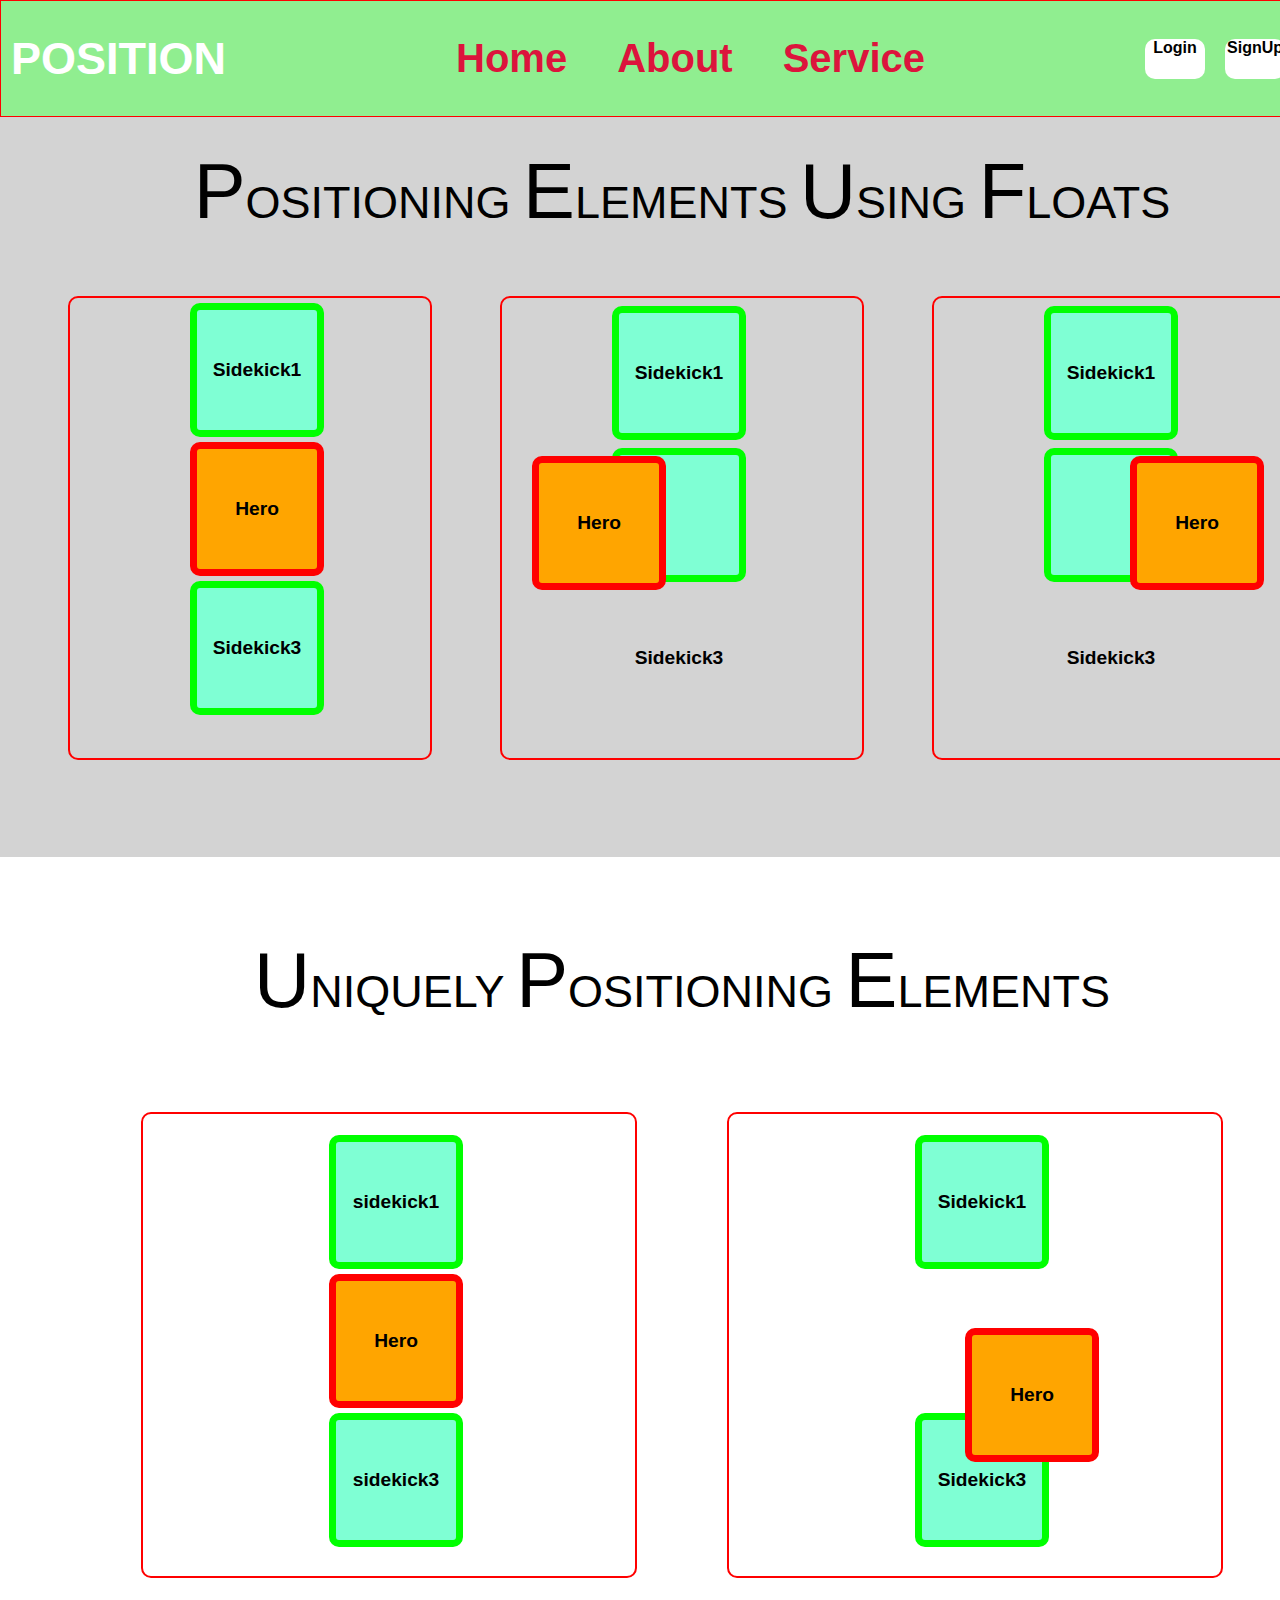
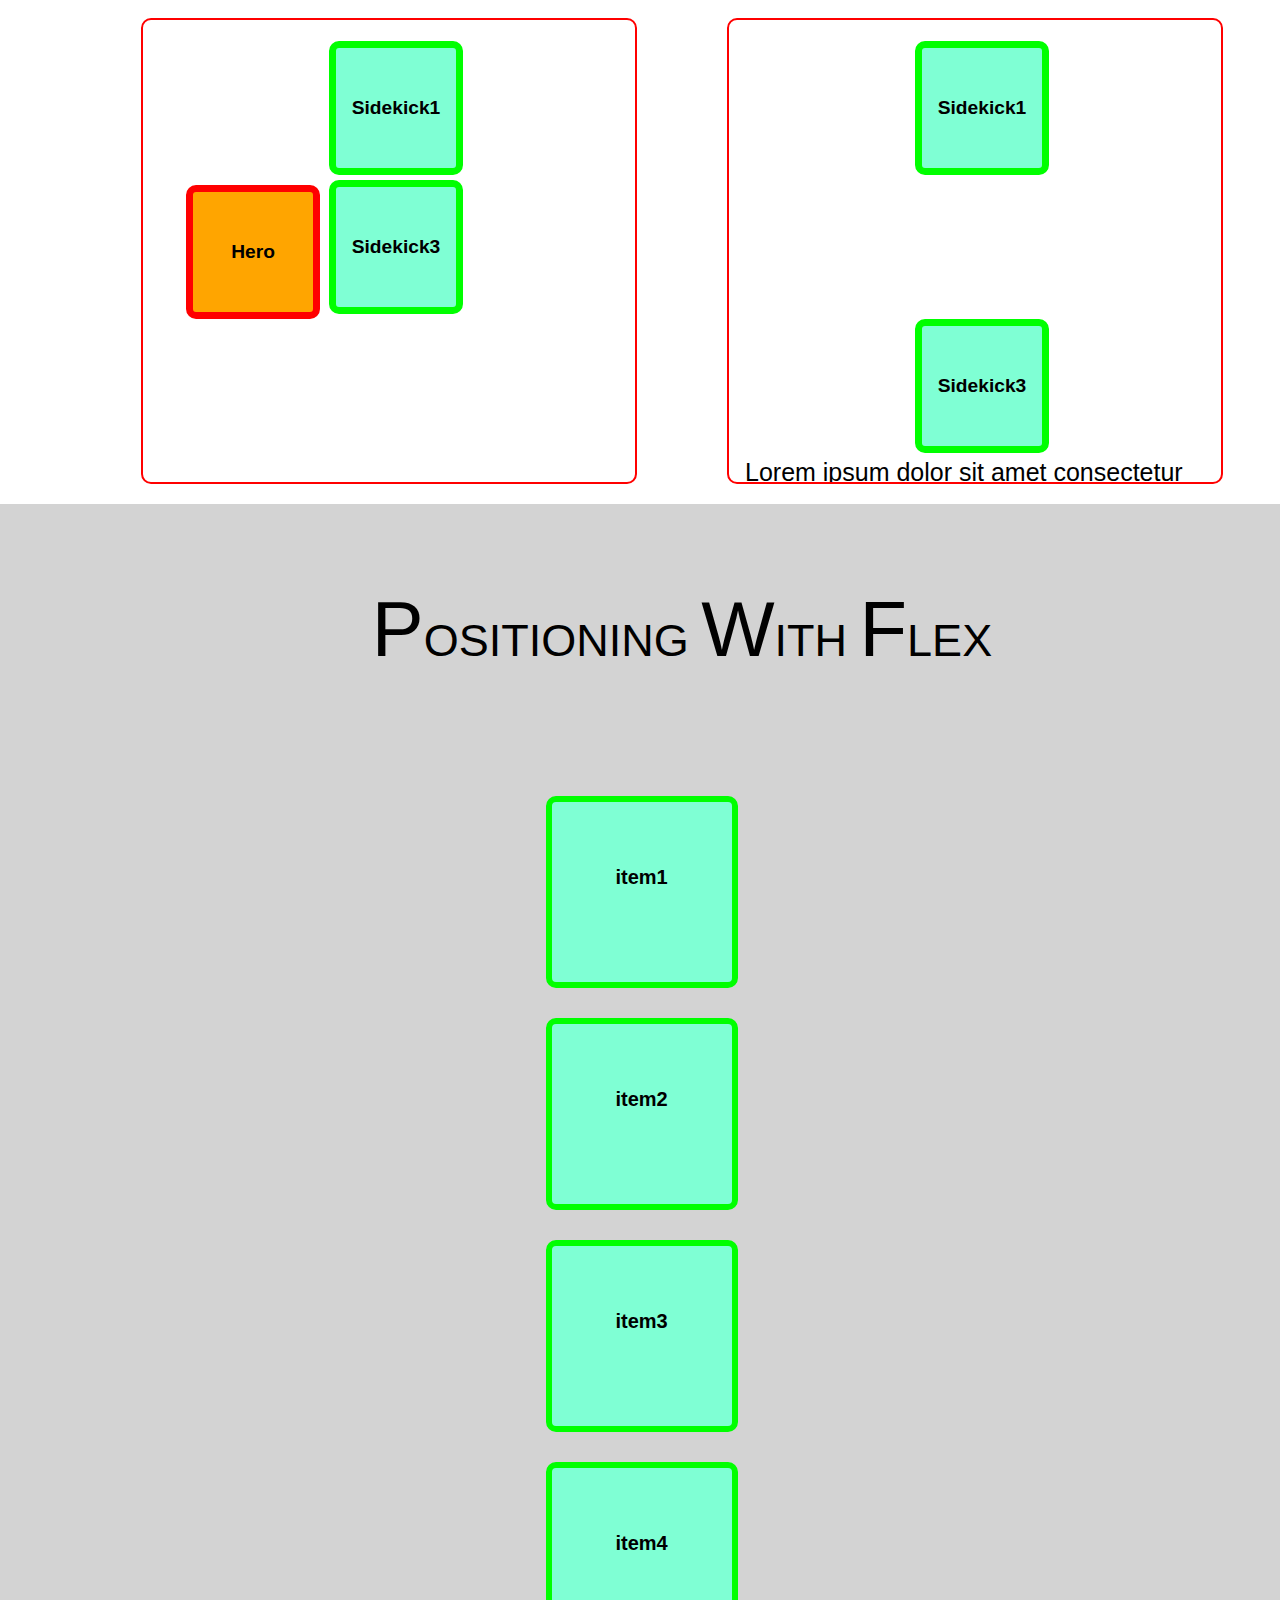
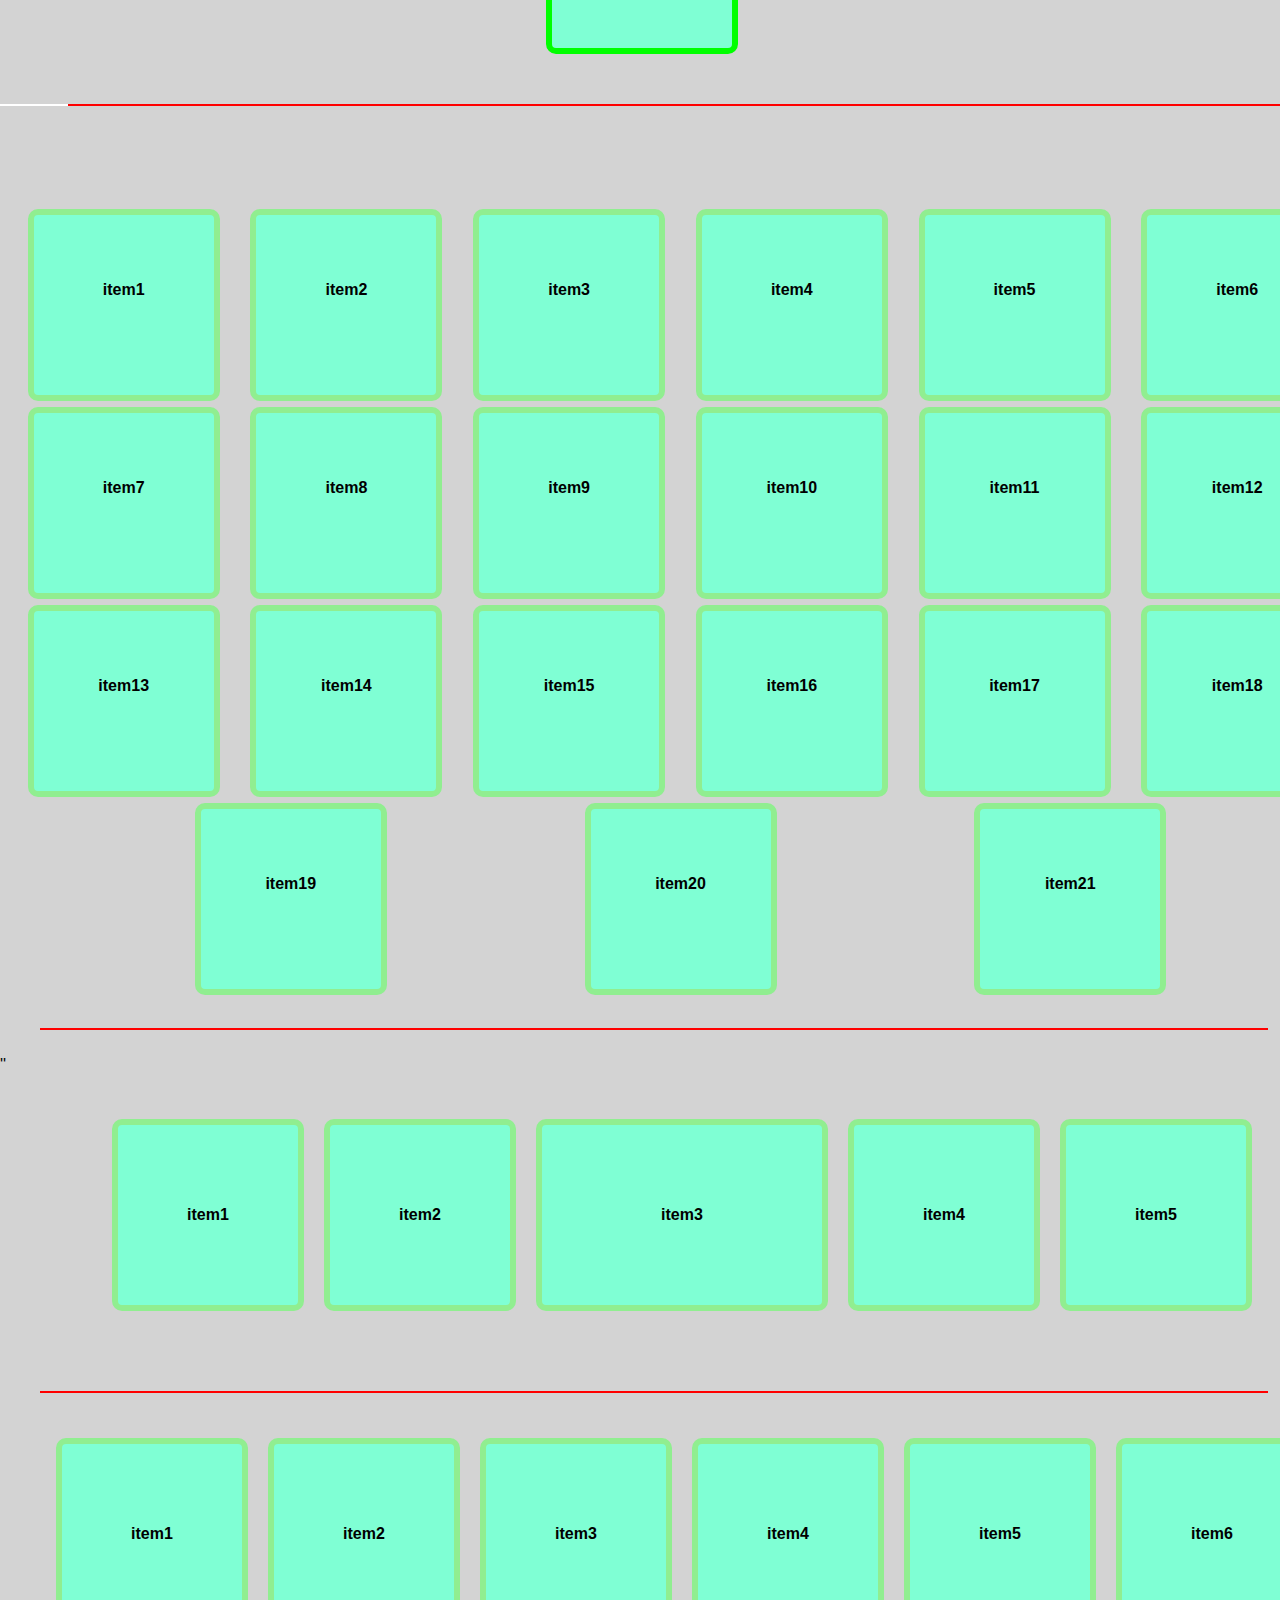
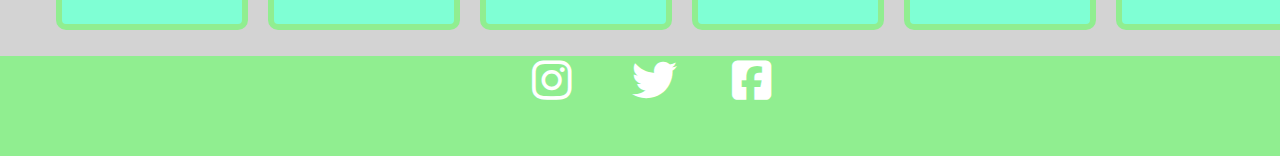
<file: index.html>
<!DOCTYPE html>
<html lang="en">
<head>
    <meta charset="UTF-8">
    <meta name="viewport" content="width=device-width, initial-scale=1.0">
    <title>LMS position</title>
    <link rel="stylesheet" href="https://cdnjs.cloudflare.com/ajax/libs/font-awesome/6.7.2/css/all.min.css" integrity="sha512-Evv84Mr4kqVGRNSgIGL/F/aIDqQb7xQ2vcrdIwxfjThSH8CSR7PBEakCr51Ck+w+/U6swU2Im1vVX0SVk9ABhg==" crossorigin="anonymous" referrerpolicy="no-referrer" />
    <link rel="stylesheet" href="style.css">
    
</head>
<body>
    <header>
        <nav class="navbar">
            <div class="position">POSITION</div>
            
            <a class="anchor" href="#">Home</a>
            <a class="anchor"href="#">About</a>
            <a class="anchor" href="#">Service</a>
            
            <div class="login">Login</div>
            <div class="signin">SignUp</div>
            </nav>
    </header>

    <div class="background">
        
        <div class="placeheading">
            <p class="heading"><big><big><big>P</big></big></big>OSITIONING <big><big><big>E</big></big></big>LEMENTS <big><big><big>U</big></big></big>SING <big><big><big>F</big></big></big>LOATS</p>
        </div>


    <div class="container">
        <div class="textcontainer">
            <div class="sidekick1flexbox">Sidekick1</div>
            <div class="heroflexbox1">Hero</div>
            <div class="sidekick3flexbox">Sidekick3</div>
        </div>

        <div class="textcontainer">
            <div class="sidekick4flexbox">Sidekick1</div>
            <div class="heroflexbox2">Hero</div>
            <div class="sidekick5flexbox">Sidekick3</div>
        </div>
        
        <div class="textcontainer">
            <div class="sidekick6flexbox">Sidekick1</div>
            <div class="heroflexbox3">Hero</div>
            <div class="sidekick7flexbox">Sidekick3</div>
        </div>
</div>
<div class="background1">
    <div class="placeheading1">
        <p class="heading1"><big><big><big>U</big></big></big>NIQUELY <big><big><big>P</big></big></big>OSITIONING <big><big><big>E</big></big></big>LEMENTS</p>
    </div>

<div class="container1">
    <div class="textcontainer1">
        <div class="sidekick1">sidekick1</div>
        <div class="sidekick2">Hero</div>
        <div class="sidekick3">sidekick3</div>
    </div>
    <div class="textcontainer1">
        <div class="sidekick4">Sidekick1</div>
        <div class="sidekick5">Hero</div>
        <div class="sidekick6">Sidekick3</div>
    </div>
    <div class="textcontainer1">
        <div class="sidekick7">Sidekick1</div>
        <div class="sidekick8">Hero</div>
        <div class="sidekick9">Sidekick3</div>
    </div>
    <div class="textcontainer2">
        <div class="sidekick10">Sidekick1</div>
        <div class="sidekick11">Hero</div>
        <div class="sidekick12">Sidekick3</div>
       <p>Lorem ipsum dolor sit amet consectetur adipisicing elit. Possimus id totam eos illo. Praesentium, facere! Nisi neque pariatur facilis molestias minima. Molestiae, excepturi sed! Repudiandae asperiores qui ab possimus perferendis!
       Eius doloribus numquam quas suscipit iste quae error similique maxime molestias facere dolores nisi libero temporibus eos totam quod nostrum voluptas in, omnis eum hic incidunt vitae illum nulla? At.
       Architecto temporibus quo sapiente esse odio iusto vero ex, adipisci blanditiis in delectus, vitae quaerat eius modi consequatur autem aperiam facilis soluta quis, at vel similique debitis alias. Exercitationem, nulla.
       Amet quaerat dolorem ducimus aliquam adipisci maiores harum officia aliquid vero suscipit, asperiores voluptatum unde quisquam praesentium tempora aut provident earum dicta dolorum consequuntur nihil atque quo! Deserunt, debitis commodi.</p>
        
    </div>
</div>

</div>
<div class="background3">
    <div class="placeheading3">
        <p class="heading3"><big><big><big>P</big></big></big>OSITIONING <big><big><big>W</big></big></big>ITH <big><big><big>F</big></big></big>LEX</p>
    </div>
    <div class="itembox">
        
<div class="item">item1</div>
<div class="item">item2</div>
<div class="item">item3</div>
<div class="item">item4</div>
    </div>

</div>
<div class="border"></div>
<div class="background4">




<div class="container4">
<div class="item1">item1</div>
<div class="item1">item2</div>
<div class="item1">item3</div>
<div class="item1">item4</div>
<div class="item1">item5</div>
<div class="item1">item6</div>
<div class="item1">item7</div>
<div class="item1">item8</div>
<div class="item1">item9</div>
<div class="item1">item10</div>
<div class="item1">item11</div>
<div class="item1">item12</div>
<div class="item1">item13</div>
<div class="item1">item14</div>
<div class="item1">item15</div>
<div class="item1">item16</div>
<div class="item1">item17</div>
<div class="item1">item18</div>
<div class="item1">item19</div>
<div class="item1">item20</div>
<div class="item1">item21</div>
</div>

<div class="border1"></div>

</div>

<div class="background6">''
    <div class="container5">
    <div class="item2">item1</div>
    <div class="item2">item2</div>
    <div class="item3">item3</div>
    <div class="item2">item4</div>
    <div class="item2">item5</div>
</div>
<div class="border1"></div>

<div class="container5">
    <div class="item2">item1</div>
    <div class="item2">item2</div>
    <div class="item2">item3</div>
    <div class="item2">item4</div>
    <div class="item2">item5</div>
    <div class="item2">item6</div>

</div>
</div>
<footer>
    <div class="navfoot">
        <div class="instagram">
        <i class="fa-brands fa-instagram"></i>
        </div>
        <div class="twitter">
        <i class="fa-brands fa-twitter"></i>
       </div>
       <div class="facebook">
        <i class="fa-brands fa-square-facebook"></i>
       </div>
    </div>
</footer>












</body>
</html>
</file>
<file: style.css>
*{
    margin:0px;
    padding: 0px;
    font-family: poppins,sans-serif;
}
.navbar{
    height: 95px;
    width:1346px;
    background-color: #90EE90;
    display: flex;
    align-items: center;
    text-align: center;
    padding: 10px;
    text-decoration: none;
    border: 1px solid red;
    
}

.position{
    color: #FFFFFF;
    font-size: 45px;
    font-weight: 600;
    padding: 0px;
    margin-right: 200px;
    
}

.anchor{
    font-size: 40px;
    color:crimson ;
    margin-left:10px;
    text-decoration: none;
    padding: 20px;
    font-weight: bold;
    

    
    

}
a:hover{
    color: white;
    text-decoration: crimson underline;

    
}



.login{
    height:40px;
    width:60px;
    background-color: #FFFFFF;
    border-radius: 10px;
    margin-left: 200px;
    font-weight:bold ;
    text-align: center;
    
    

}

.signin{
    height:40px;
    width:60px;
    background-color: #FFFFFF;
    font-weight: bold;
    margin-left: 20px;
    border-radius: 10px;
    text-align: center;
    
    
}

.background{
     background-color: lightgrey;
     height: 740px;
     width: 1364px;
     
    }

.placeheading{
    text-align: center;
    padding: 30px;
    margin-bottom: 30px;
    
}

.heading{
    font-size: 45px;
    font-weight: 400;
    
    
}

.textcontainer{
    height: 460px;
    width: 360px;
    border: 2px solid red ;
    border-radius: 10px;
    
}
    
.container{
    display:flex;
    
    justify-content: space-evenly;
    flex-wrap: wrap;

}

.sidekick1flexbox{
    height: 120px;
    width:120px;
    background-color: aquamarine;
    border:7px solid lime;
    font-size: 1.2rem;
    font-weight: 700;
    text-align: center;
    line-height: 120px;
    border-radius: 10px;
    margin-left: 120px;
    margin-block: 5px;
    
    

}


.sidekick3flexbox{
    height: 120px;
    width:120px;
    background-color: aquamarine;
    border:7px solid lime;
    font-size: 1.2rem;
    font-weight: 700;
    text-align: center;
    line-height: 120px;
    border-radius: 10px;
    margin-left: 120px;
    margin-block: 5px;
    
   
}

.sidekick4flexbox{
    height: 120px;
    width:120px;
    background-color: aquamarine;
    border:7px solid lime;
    font-size: 1.2rem;
    font-weight: 700;
    text-align: center;
    line-height: 120px;
    border-radius: 10px;
    margin-block: 8px;
    margin-left: 110px;
}




.sidekick5flexbox{
    height: 120px;
    width:120px;
    background-color: aquamarine;
    border:7px solid lime;
    font-size: 1.2rem;
    font-weight: 700;
    text-align: center;
    line-height: 120px;
    border-radius: 10px;
    margin-block: 8px;
    margin-left: 110px;
    
}


.sidekick6flexbox{
    height: 120px;
    width:120px;
    background-color: aquamarine;
    border:7px solid lime;
    font-size: 1.2rem;
    font-weight: 700;
    text-align: center;
    line-height: 120px;
    border-radius: 10px;
    margin-block: 8px;
    margin-left: 110px;
}

.sidekick7flexbox{
    height: 120px;
    width:120px;
    background-color: aquamarine;
    border:7px solid lime;
    font-size: 1.2rem;
    font-weight: 700;
    text-align: center;
    line-height: 120px;
    border-radius: 10px;
    margin-block: 8px;
    margin-left: 110px;
    
}



.heroflexbox1{
    height:120px;
    width:120px;
    background-color: orange;
    border:7px solid red;
    font-size:1.2rem;
    font-weight: 700;
    text-align: center;
    line-height: 120px;
    border-radius: 10px;
    margin-left: 120px;
    margin-block: 5px;
   
}



.heroflexbox2{
    height:120px;
    width:120px;
    background-color: orange;
    border:7px solid red;
    font-size:1.2rem;
    font-weight: 700;
    text-align: center;
    line-height: 120px;
    border-radius: 10px;
    margin-block: 8px;
    margin-left: 110px;
    float:left;
    margin-left: 30px;
}

.heroflexbox3{
    height:120px;
    width:120px;
    background-color: orange;
    border:7px solid red;
    font-size:1.2rem;
    font-weight: 700;
    text-align: center;
    line-height: 120px;
    border-radius: 10px;
    margin-block: 8px;
    margin-left: 110px;
    float: right ;
    margin-right: 30px;
}

.heading1{
    margin-top: 120px;
    text-align: center;
    line-height: 60px;
}



.placeheading1{
    
    font-weight: 500;
    font-size: 45px;
    padding: 70px;
}


.container1{
    display: flex;
    flex-wrap: wrap;
    justify-content: center;
    

}
.textcontainer1{
    height: 430px;
    width:460px;
    border: 2px solid red;
    padding: 16px;
    margin-left: 45px;
    margin-right: 45px;
    margin-top: 20px;
    margin-bottom: 20px;
    border-radius: 10px;
    font-size: 25px;
    
    
    
}


.textcontainer2{
    height: 430px;
    width:460px;
    border: 2px solid red;
    padding: 16px;
    margin-left: 45px;
    margin-right: 45px;
    margin-top: 20px;
    margin-bottom: 20px;
    border-radius: 10px;
    font-size: 25px;
    overflow-y: scroll;
    
    
    
    
}

.sidekick1{
    height: 120px;
    width:120px;
    background-color: aquamarine;
    border:7px solid lime;
    font-size: 1.2rem;
    font-weight: 700;
    text-align: center;
    line-height: 120px;
    border-radius: 10px;
    margin-left: 170px;
    margin-block: 5px;
    
}
.sidekick2{
    height: 120px;
    width:120px;
    background-color: orange;
    border:7px solid red;
    font-size: 1.2rem;
    font-weight: 700;
    text-align: center;
    line-height: 120px;
    border-radius: 10px;
    margin-left: 170px;
    margin-block: 5px;
    
    
}

.sidekick3{
    height: 120px;
    width:120px;
    background-color: aquamarine;
    border:7px solid lime;
    font-size: 1.2rem;
    font-weight: 700;
    text-align: center;
    line-height: 120px;
    border-radius: 10px;
    margin-left: 170px;
    margin-block: 5px;
}

.sidekick4{
    height: 120px;
    width:120px;
    background-color: aquamarine;
    border:7px solid lime;
    font-size: 1.2rem;
    font-weight: 700;
    text-align: center;
    line-height: 120px;
    border-radius: 10px;
    margin-left: 170px;
    margin-block: 5px;
}
.sidekick5{
    height: 120px;
    width:120px;
    background-color: orange;
    border:7px solid red;
    font-size: 1.2rem;
    font-weight: 700;
    text-align: center;
    line-height: 120px;
    border-radius: 10px;
    margin-left: 170px;
    margin-block: 5px;
    position: relative;
    left:50px;
    top: 54px;
}
.sidekick6{
    height: 120px;
    width:120px;
    background-color: aquamarine;
    border:7px solid lime;
    font-size: 1.2rem;
    font-weight: 700;
    text-align: center;
    line-height: 120px;
    border-radius: 10px;
    margin-left: 170px;
    margin-block: 5px;
}
.sidekick7{
    height: 120px;
    width:120px;
    background-color: aquamarine;
    border:7px solid lime;
    font-size: 1.2rem;
    font-weight: 700;
    text-align: center;
    line-height: 120px;
    border-radius: 10px;
    margin-left: 170px;
    margin-block: 5px;
}
.sidekick8{
    height: 120px;
    width:120px;
    background-color: orange;
    border:7px solid red;
    font-size: 1.2rem;
    font-weight: 700;
    text-align: center;
    line-height: 120px;
    border-radius: 10px;
    margin-left: 170px;
    margin-block: 5px;
    position: absolute;
    left:1rem;
}

.sidekick9{
    height: 120px;
    width:120px;
    background-color: aquamarine;
    border:7px solid lime;
    font-size: 1.2rem;
    font-weight: 700;
    text-align: center;
    line-height: 120px;
    border-radius: 10px;
    margin-left: 170px;
    margin-block: 5px;
}
.sidekick10{
    height: 120px;
    width:120px;
    background-color: aquamarine;
    border:7px solid lime;
    font-size: 1.2rem;
    font-weight: 700;
    text-align: center;
    line-height: 120px;
    border-radius: 10px;
    margin-left: 170px;
    margin-block: 5px;
}
.sidekick11{
    height: 120px;
    width:120px;
    background-color: orange;
    border:7px solid red;
    font-size: 1.2rem;
    font-weight: 700;
    text-align: center;
    line-height: 120px;
    border-radius: 10px;
    margin-left: 170px;
    margin-block: 5px;
    position: relative;
    top: 700px;
    
    

    
    
    }

.sidekick12{
    height: 120px;
    width:120px;
    background-color: aquamarine;
    border:7px solid lime;
    font-size: 1.2rem;
    font-weight: 700;
    text-align: center;
    line-height: 120px;
    border-radius: 10px;
    margin-left: 170px;
    margin-block: 5px;
    
}

.background3{
    width:100%;
    height: 1200px;
    background-color: lightgrey ;
    
    
}
.heading3{
    text-align: center;
    font-size: 45px;
    line-height: 250px;
}

.item{
    height:180px;
    width:180px;
    background-color: aquamarine;
    border:6px solid lime ;
    margin:30px;
    margin-left: 40%;
    font-size: 20px;
    font-weight: 600;
    text-align: center;
    line-height: 150px;
    border-radius: 10px;
    
}

.border{
    border-bottom: 2px solid red;
    width: 90%;
    margin: 0 auto;
    
}

.background4{
    width:100%;
    height: 850px;
    background-color: lightgrey ;
    padding-top: 100px;
    
    
    
    
}

.container4{
    display: flex;
    flex-wrap: wrap;
    justify-content: space-evenly;
    
    
    
    
    
}
.item1{
    height:180px;
    width:180px;
    background-color: aquamarine;
    border:6px solid lightgreen;
    margin-right: 3px;
    font-weight: bold;
    line-height: 150px;
    margin-top: 3px;
    margin-bottom: 3px;
    border-radius: 10px;
    text-align: center;


}
.border1{
    border-bottom: 2px solid red;
    width: 90%;
   
    margin: 40px;
}

.item2{
    height:180px;
    width:180px;
    background-color: aquamarine;
    border:6px solid lightgreen;
    margin-left: 10px;
    margin-right: 10px;
    border-radius:10px;
    margin-bottom: 50px;
}
.item3{
    height:180px;
    width:280px;
    background-color: aquamarine;
    border:6px solid lightgreen;
    margin-left: 10px;
    margin-right: 10px;
    border-radius: 10px;
    margin-bottom: 50px;
}



.container5{
    display: flex;
    flex-wrap: wrap;
    flex:auto;
    margin-top: 45px;
    justify-content: center;
    align-items: center;
    text-align: center;
    line-height: 180px;
    font-size: medium;
    font-weight: bold;
    margin-bottom: 30px;
    
}
.background6{
    width:100%;
    height: 600px;
    background-color: lightgrey ;

    
}
.border1{
    border-bottom: 2px solid red;
    width: 90%;
    margin-top: 30px;
    margin-right: 50px;
    
}
.navfoot{
    width:100%;
    height:100px;
    background-color: lightgreen;
    display: flex;
    justify-content: center;
    align-content: center;

    
   
}
.instagram{
    height:100px;
    width:100px;
    background-color: lightgreen;
    color:white;
    font-size: 45px;
    
}
.twitter{
    height:100px;
    width:100px;
    background-color: lightgreen;
    color:white;
    font-size: 45px;
}
.facebook{
    height:100px;
    width:100px;
    background-color: lightgreen;
    color:white;
    font-size: 45px;
}
</file>
